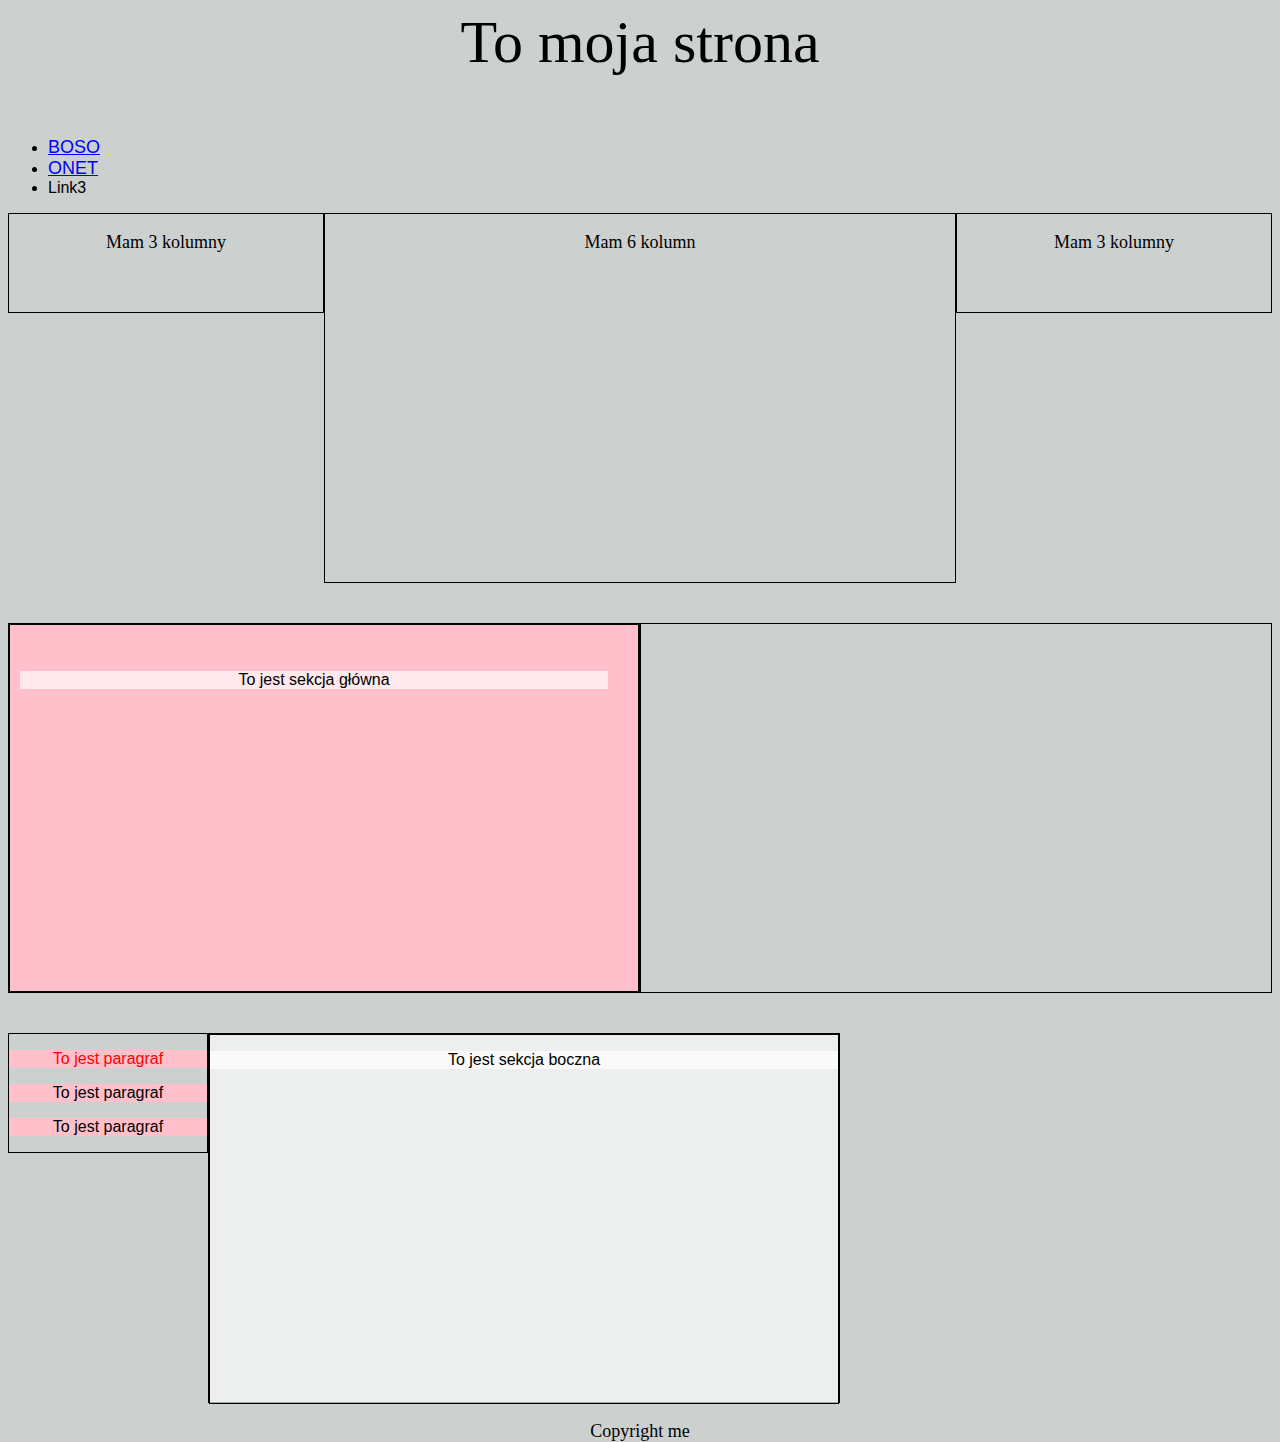
<file: index.html>
<html>

<head>
    <Title>My page</Title>
    <link href="style.css" rel="stylesheet" />
    <meta charset="utf-8" />
    <meta name="viewport" content="width=device-width, initial-scale=1" />
</head>

<body>
    <header>
        <p>To moja strona</p>
    </header>

    <nav class="motyl">
        <ul>
            <li><a id="kot" href="http://www.podologiaboso.pl">BOSO</a></li>
            <li><a href="https://www.onet.pl">ONET</a></li>
            <li>Link3</li>
        </ul>
    </nav>


    <div class="container">
        <div class="row">
            <div class="col-3">
            <p>Mam 3 kolumny</p> 
            </div>
            <div class="col-6">
            
            <p>Mam 6 kolumn</p>
            </div>

            <div class="col-3">
            <p>Mam 3 kolumny</p>
    
        </div>
    </div>

<div class="separator"></div>

    <div class="row">
        <div class="col-6">
            <main class="lublin">
                <section class="header">
                    <p>To jest sekcja główna</p>
                </section>
                
            </main>
        </div>

        <div class="col-6">
            <section class="flexible-video-16-9">
            <iframe width="560" height="315" src="https://www.youtube.com/embed/YdWo5zbbGnY" frameborder="0" allow="autoplay; encrypted-media"
                        allowfullscreen></iframe>
            </section>
        </div>
    </div>


    <div class="separator"></div>

<div class="row">
        <aside class="motyl">
            <section class="col-6">
                <p>To jest paragraf</p>
                <p>To jest paragraf</p>
                <p>To jest paragraf</p>
            </section>
        </aside>
    <div class="col-6">
        <section class="alpaka">
         <div class="lublin">
            <p class="header">To jest sekcja boczna</p>
         </div>
        </section>
    </div>
       
</div>


    <footer class="clear">
        <p>Copyright me</p>
    </footer>

</body>

</html>
</file>
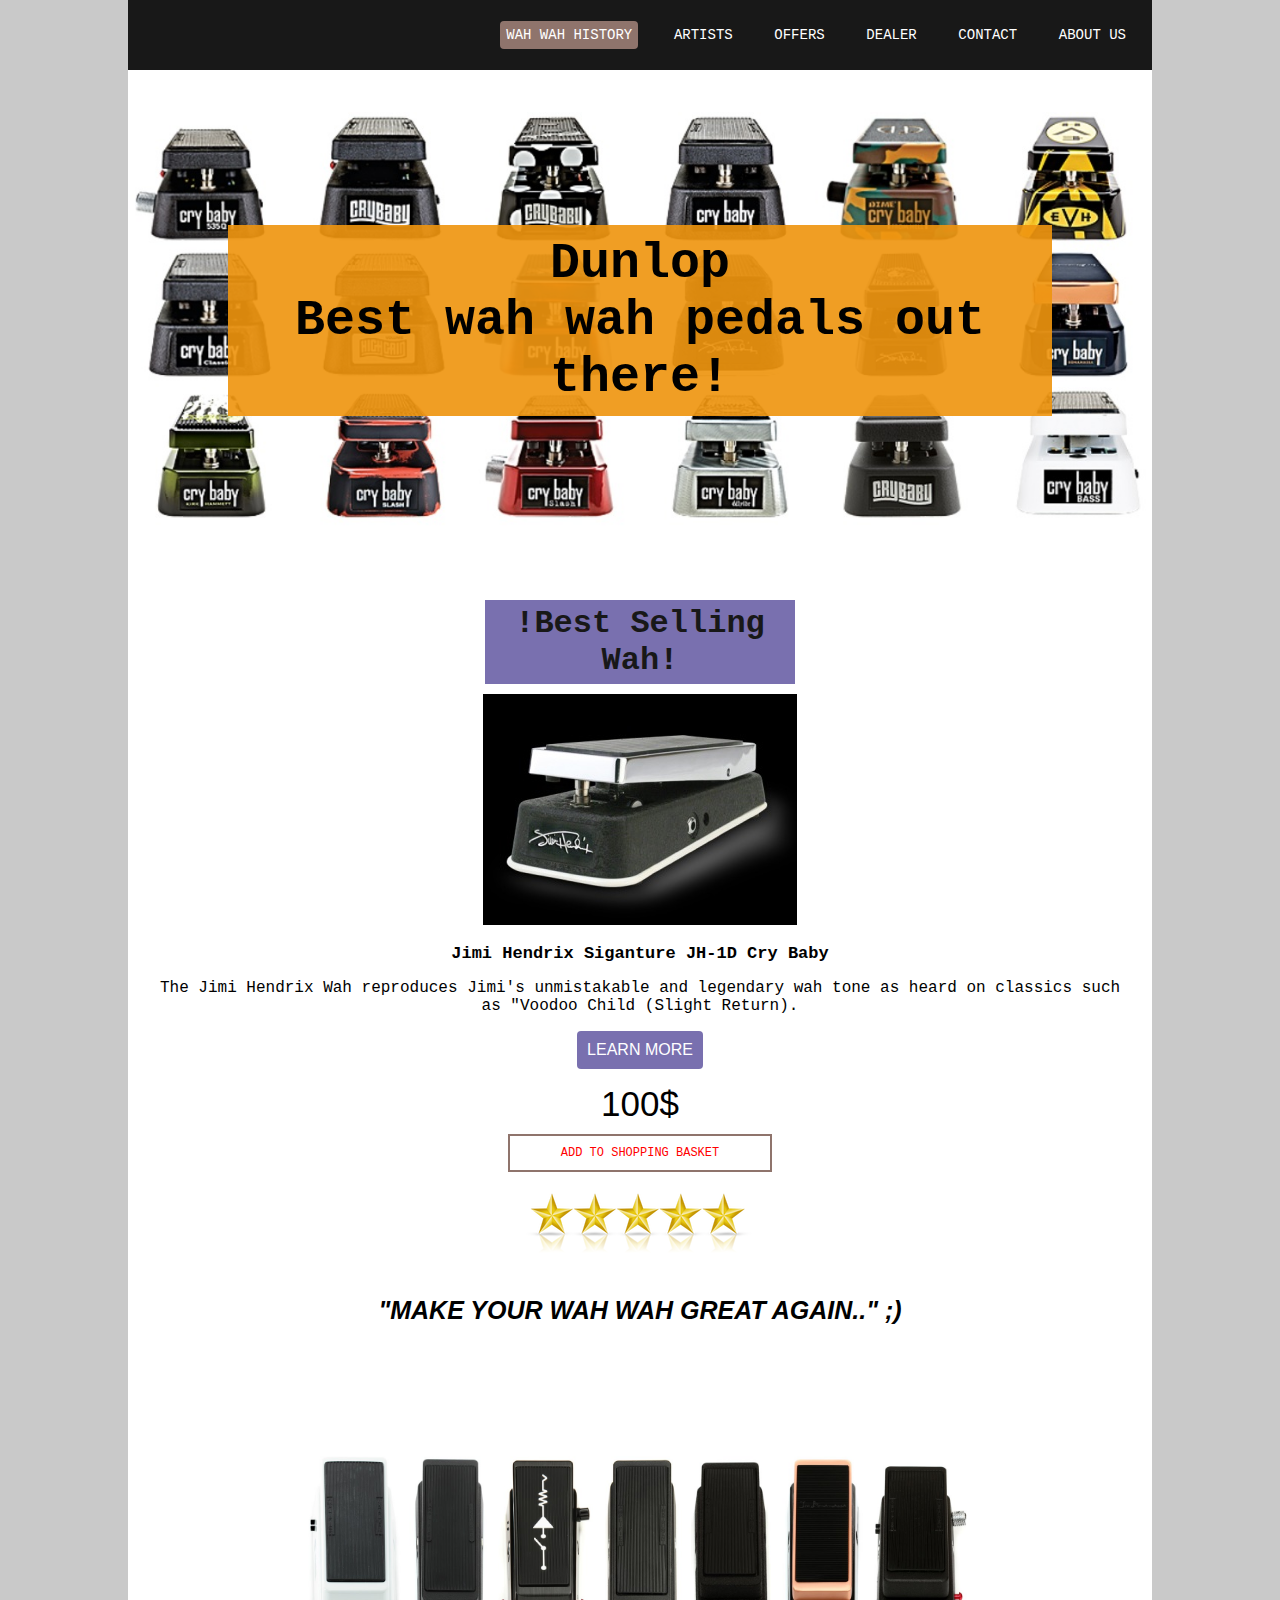
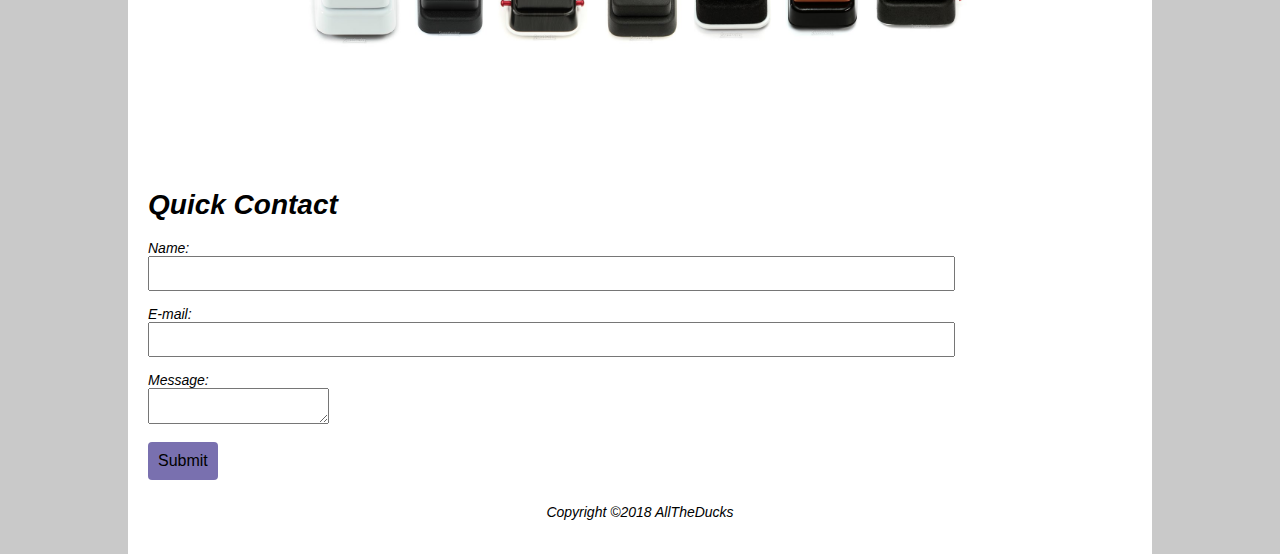
<file: test webpage/webpage.html>
<!DOCTYPE html>
<html>
    <head>
        <meta charset="utf-8" />
        <title>More Wah Wahs</title>
        <link rel="stylesheet" type="text/css" href="style.css">
    </head>

    <body>
    <div id="wrapper">
        <nav id="main-navigation">
            <ul>
                <li><a href="https://www.jimdunlop.com/category/our+story.do" class="current">WAH WAH History</a></li>
                <li><a href="https://www.jimdunlop.com/category/artists.do">Artists</a></li>
                <li><a href="#">Offers</a></li>
                <li><a href="https://www.jimdunlop.com/" target="_blank">Dealer</a></li>
                <li><a href="#">Contact</a></li>
                <li><a href="#">About Us</a></li>
            </ul> 
        </nav> 
   
    <div id="lead-banner">
        <h1>Dunlop<br>Best wah wah pedals out there!</h1>
        
    </div>

<section id="best-seller">
    <h1>!Best Selling Wah!</h1>
    <img class="product-image" src="pics/jh1d.jpg" alt="WahWah image">
    
    <h2 class="product-name">Jimi Hendrix Siganture JH-1D Cry Baby</h2>
    <p>The Jimi Hendrix Wah reproduces Jimi's unmistakable and legendary wah tone as heard on classics such as "Voodoo Child (Slight Return).</p>
    <button class="button"><a href="https://www.jimdunlop.com/product/jh1d-7-10137-04796-9.do?sortby=ourPicksAscend&page=3&refType=&from=fn" target="_blank">LEARN MORE </a></button>

<span class="price">100$</span>
    <a class="add-to-bag" href="#">Add to shopping basket</a>
    <img class="rating" src="pics/stars.png" alt="star-rating">
</section>
            
    <div id="outro">
        <h1>"Make your wah wah great again.." ;)</h1>
    </div>
    <section class="footer-banner"></section>

    <form class="my-form">
        <h1>Quick Contact</h1>
        <div class="form-group">
            <label>Name:</label>
            <input type="text" name="name">
        </div>
    <div class="form-group">
         <label>E-mail:</label>
         <input type="text" name="E-mail">
    </div>
    <div class="form-group">
        <label>Message:</label>
        <textarea name="message"></textarea>
    </div>
    <input class="button" type="Submit"
    value="Submit" name="">
    
    <p>Copyright &copy;2018 AllTheDucks</p>
    </form>
</body>

 </html>
</file>
<file: style.css>
* {
    box-sizing:border-box;
}


header {
    text-align: center;
    font-size: 60px;
}


body {
    background:rgb(204, 209, 207);
    font-size: 18px
}

#pies {
    background-color: green;
    width: 400px;

}

a {
    color:blue;
    font-size: 18px; !important;
}

a:visited {
    columns: #000000;
}

a:hover {
    color: pink;
}

a:active {
    color: tomato;
}

#kot {
    font-size: 18px;
}

.motyl {
    font-size: 18px;
    font:message-box;
    
}

.alpaka {
    background-color: #ffffffa6;
    font-size: 18px;
}

main {
    background: pink;
    width: 100%;
    height: 100%;

/*Sposób1
    padding: 30px;
    padding-left: 10px*/

    padding: 30px 30px 30px 10px;

/*Sposób2
    padding-left: 10px;
    padding-right: 30px;
    padding-top: 30px;
    padding-bottom: 30px;
    padding: 30px;*/

    
    border: 3px green solid;
    float: right;
}

main:hover {
    border: 3px blueviolet dotted;
}


aside {
    width: 400px;
    float: center;
}

.container {
    margin: 0 auto;
}

.clear {
    clear: both;

}

aside > section p:nth-child(1) {
color: red;
}

aside p {
    background: pink !important;
}

footer {
text-align: center;
}

img.responsive {
    max-width: 100%;
    height: auto;
}

div {
    width: 100%;
    height: 370px;
}

.lublin {
    width: 100%;
    background-image: url("https://podroze.smcloud.net/t/photos/t/142016/spacer-po-lublinie_1098104.jpg");
    background-repeat: no-repeat;
    background-size: cover;
    border: 1px solid;
}

.flexible-video-16-9 {
   position: relative;
   width: 100%;
   padding-top: 56.25%;
}

.flexible-video-16-9 > iframe {
    border: 0;
    position: absolute;
    left: 0;
    top: 0;
    width: 100%;
    height: 370px;
    
}

.col-1 { width: 8.33%; }
.col-2 { width: 16.66%; }
.col-3 { width: 25%; }
.col-4 { width: 33.33%; }
.col-5 { width: 41.66%; }
.col-6 { width: 50%; }
.col-7 { width: 58.33%; }
.col-8 { width: 66.66%; }
.col-9 { width: 75%; }
.col-10 { width: 83.33%; }
.col-11 { width: 91.66%; }
.col-12 { width: 100%; }

[class *="col-"] {
    float: left;
    padding: 15 px;
    border: 1px solid;
    text-align: center;
  }
.row {
    clear: both;e
    font:message-box;
}

@media only screen and (max-width:500px){
    body {
    background-color: lightblue; 
      }
    }

.header {
        text-align: center;
        background: #ffffffa6;
        font:message-box;
        }

.separator {
    height: 40px;
}

.col-3 {
    height:100px;
    text-align: center;
}
</file>
<file: test webpage/style.css>
body{
    margin: 0;
    font-family:'Courier New', Courier, monospace;
    background-color: #9998;
}

#wrapper{
    width: 80%;
    margin: auto;
    background: #fff;
    overflow: hidden;
}
#main-navigation{
    background: #181818;
    padding: 10px;
}

#main-navigation ul{
    text-align: right;
    list-style-type: none;
    margin-right: 10px;
}

#main-navigation li{
    display: inline-block;
    margin-left: 20px;
}

#main-navigation a{
    text-decoration: none;
    color: #fff;
    text-transform: uppercase;
    font-size: 14px;
    padding: 6px;
}

#main-navigation a:hover{
    background-color: red;
}
#main-navigation a.current{
    background: #8f746c;
    border-radius: 4px;
}
#lead-banner h1{
    background-color: #ee940ee8;
    /background-position: center;
    color:#000;
    font-size: 50px;
    border: 1px;
    padding:10px;
    box-sizing: border-box;
    margin: 10px 100px;
}

#lead-banner{
    background-image: url(pics/morewahwahs.jpg);
    width:100%;
    height: 500px;
    background-position: center;
    background-repeat: no-repeat;
    background-size: contain;
    text-align: center;
    display: flex;
    justify-content: center;
    align-items: center;
}

#best-seller{
    margin:30px 30px;
    text-align: center;
    border:0 #ee940ee8 solid;
    box-sizing: border-box;
}

#best-seller h1{
    border: #7970af;
    color: #181818;
    background-color: #7970af;
    box-sizing: border-box;
    padding:5px;
    margin:10px 327px;
}
#best-seller h2{
    font-size: 17px;
}

.button{
    margin-bottom: 10px;
    padding:10px;
    box-sizing: border-box;
    font-size: 16px;
    background-color: #7970af;
    border:none;
    border-radius:4px;
}
.button a{
    text-decoration: none;
    font-family: Arial, Helvetica, sans-serif;
    color:#fff;
}
.button:hover{
    background-color:crimson;
}
.button a:visited{
    color:#181818;
}

#best-seller span.price{
    display:block;
    margin:5px 5px;
    font-size: 35px;
    font-family:Arial, Helvetica, sans-serif;
}

#best-seller a.add-to-bag{
    text-transform: uppercase;
    display:block;
    color:red;
    font-size: 12px;
    text-decoration: none;
    border:2px solid #8f746c;
    padding: 10px 0;
    margin: 10px 350px;
}

#outro h1{
    font-family: Arial, Helvetica, sans-serif;
    font-style: italic;
    font-size: 25px;
    text-transform: uppercase;
    text-align: center;
    margin:25px;

}

.footer-banner{
    background-image: url(pics/wahwahs.jpg);
    width:100%;
    height:400px;
    background-position: center;
    background-repeat: no-repeat;
    background-size: contain;
    text-align: center;
}

.my-form{
    padding:20px;
    font-family: Arial, Helvetica, sans-serif;
    font-style: italic;
    font-size: 14px;
}
.form-group{
    padding-bottom:15px;
}

.my-form label{
    display: block;
}

.my-form input[type="text"]{
    width:80%;
    padding:8px;
}
.my-form p{
    text-align:center;
}
</file>
